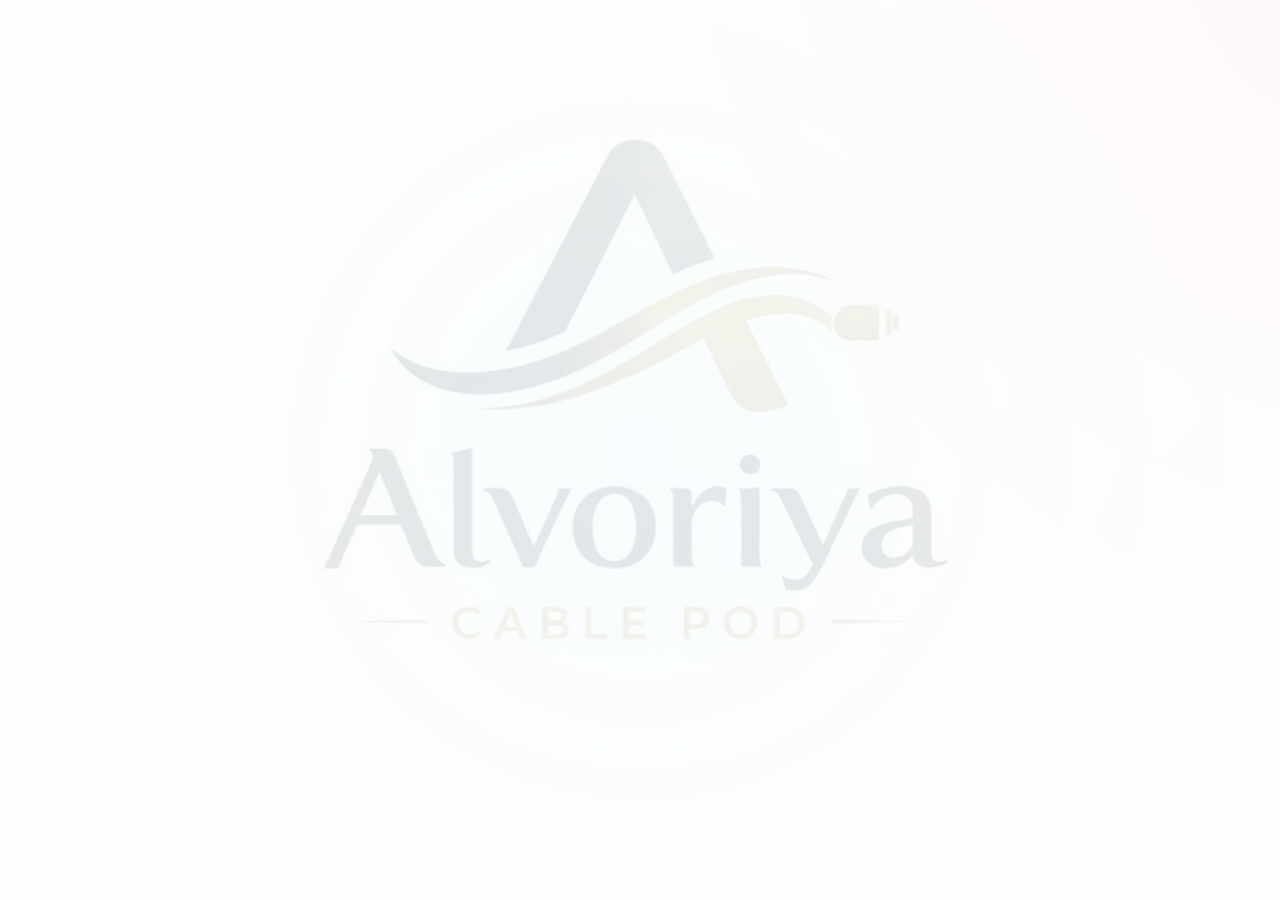
<file: success.html>
<!DOCTYPE html>
<html lang="en">
<head>
    <meta charset="UTF-8">
    <meta name="viewport" content="width=device-width, initial-scale=1.0">
    <title>Registration Successful | ALVORIYA</title>
    <link rel="stylesheet" href="styles.css">
    <meta http-equiv="refresh" content="5;url=https://alvoriyagroup-2026.netlify.app">
</head>
<body style="display: flex; align-items: center; justify-content: center; min-height: 100vh; text-align: center; padding: 20px;">
    <div class="glass-panel fade-in-up" style="max-width: 500px; width: 100%;">
        <h1 class="hero-title" style="font-size: 2.5rem; margin-bottom: 1.5rem;">Registration <span class="gradient-text">Successful!</span></h1>
        <p class="hero-subtitle" style="margin-bottom: 2rem;">Thank you for joining ALVORIYA. Your application has been received and we will contact you soon.</p>
        <p style="color: var(--text-muted); margin-bottom: 1rem;">Redirecting you back to Home in 5 seconds...</p>
        <a href="https://alvoriyagroup-2026.netlify.app" class="btn btn-primary" style="display: inline-block;">Return to Home Now</a>
    </div>
</body>
</html>
</file>
<file: styles.css>
/* Base and Fonts */
@import url('https://fonts.googleapis.com/css2?family=Outfit:wght@300;400;600;800&display=swap');

:root {
  --primary-color: #b8860b; /* Primary Gold */
  --primary-hover: #8b6508; /* Deep Gold */
  --secondary-color: #d4af37; /* Metallic Gold */
  --accent-color: #daa520; /* Goldenrod */
  --bg-color: #ffffff;
  --surface: rgba(255, 255, 255, 0.85);
  --surface-border: rgba(184, 134, 11, 0.15);
  --text-main: #0f172a; /* Dark text for light mode */
  --text-muted: #475569; /* Muted dark text */
  --font-family: 'Outfit', sans-serif;
  --transition: all 0.3s ease;
  --nav-height: 80px;
  --glass-bg: rgba(255, 255, 255, 0.7);
  --glass-border: rgba(184, 134, 11, 0.1); /* Gold border */
  --glass-shadow: 0 8px 32px 0 rgba(184, 134, 11, 0.1);
}

* {
  margin: 0;
  padding: 0;
  box-sizing: border-box;
}

html {
  scroll-behavior: smooth;
}

body {
  font-family: 'Outfit', sans-serif;
  background: linear-gradient(rgba(255, 255, 255, 0.9), rgba(255, 255, 255, 0.9)), 
              url('ALVORIYA.jpeg') no-repeat center center fixed;
  background-size: cover;
  color: var(--text-color);
  line-height: 1.6;
  overflow-x: hidden;
}

body::before {
  content: '';
  position: fixed;
  top: -50%;
  left: -50%;
  width: 200%;
  height: 200%;
  background: radial-gradient(circle at 50% 50%, rgba(56, 189, 248, 0.03) 0%, transparent 40%),
              radial-gradient(circle at 80% 20%, rgba(220, 38, 38, 0.03) 0%, transparent 30%);
  z-index: -1;
  pointer-events: none;
}

/* Typography */
h1, h2, h3, h4 {
  font-weight: 800;
  line-height: 1.2;
}

.gradient-text {
  background: linear-gradient(135deg, var(--primary-color), var(--secondary-color));
  -webkit-background-clip: text;
  -webkit-text-fill-color: transparent;
  background-clip: text;
}

.gradient-text-alt {
  background: linear-gradient(135deg, var(--secondary-color), var(--primary-color));
  -webkit-background-clip: text;
  -webkit-text-fill-color: transparent;
  background-clip: text;
}

p {
  color: var(--text-muted);
}

a {
  text-decoration: none;
  color: inherit;
  transition: color 0.3s ease;
}

img {
  max-width: 100%;
  height: auto;
  display: block;
}

/* Navigation */
nav {
  position: fixed;
  top: 0;
  left: 0;
  width: 100%;
  height: var(--nav-height);
  background: rgba(255, 255, 255, 0.8);
  backdrop-filter: blur(12px);
  -webkit-backdrop-filter: blur(12px);
  border-bottom: 1px solid var(--glass-border);
  display: flex;
  justify-content: space-between;
  align-items: center;
  padding: 0 5%;
  z-index: 1000;
  transition: all 0.3s ease;
}

.logo {
  font-size: 1.5rem;
  font-weight: 800;
  letter-spacing: 1px;
}

.nav-links {
  display: flex;
  gap: 2rem;
  list-style: none;
}

.nav-links a {
  font-weight: 600;
  font-size: 1rem;
  position: relative;
}

.nav-links a::after {
  content: '';
  position: absolute;
  bottom: -4px;
  left: 0;
  width: 0;
  height: 2px;
  background: var(--primary-color);
  transition: width 0.3s ease;
}

.nav-links a:hover::after, .nav-links a.active::after {
  width: 100%;
}

.mobile-menu-btn {
  display: none;
  background: none;
  border: none;
  color: var(--text-color);
  font-size: 1.5rem;
  cursor: pointer;
}

/* Sections */
section {
  padding: 100px 5%;
  min-height: 100vh;
  display: flex;
  flex-direction: column;
  justify-content: center;
}

section:not(#hero) {
  min-height: auto;
}

.section-title {
  text-align: center;
  font-size: 2.5rem;
  margin-bottom: 3rem;
}

/* Hero */
#hero {
  text-align: center;
  align-items: center;
  position: relative;
}

.hero-content {
  max-width: 800px;
  z-index: 1;
}

.hero-title {
  font-size: 4rem;
  margin-bottom: 1.5rem;
}

.hero-subtitle {
  font-size: 1.25rem;
  margin-bottom: 2.5rem;
  font-weight: 300;
}

.btn {
  display: inline-block;
  padding: 1rem 2.5rem;
  border-radius: 50px;
  font-weight: 600;
  font-size: 1.1rem;
  cursor: pointer;
  transition: all 0.3s ease;
  border: none;
}

.btn-primary {
  background: linear-gradient(135deg, var(--primary-color), var(--secondary-color));
  color: white;
  box-shadow: 0 10px 20px -10px var(--secondary-color);
}

.btn-primary:hover {
  transform: translateY(-3px);
  box-shadow: 0 15px 25px -10px var(--secondary-color);
}

.btn-outline {
  background: transparent;
  border: 1px solid var(--primary-color);
  color: var(--primary-color);
  margin-left: 1rem;
}

.btn-outline:hover {
  background: rgba(56, 189, 248, 0.1);
  transform: translateY(-3px);
}

/* Glass Cards */
.glass-panel {
  background: #ffffff; /* Solid white for the form as per screenshot */
  border: 1px solid #e2e8f0;
  box-shadow: 0 10px 25px -5px rgba(0, 0, 0, 0.05);
  border-radius: 24px;
  padding: 3rem;
  transition: transform 0.3s ease, box-shadow 0.3s ease;
}

.glass-panel:hover {
  transform: translateY(-2px);
  box-shadow: 0 20px 40px -10px rgba(0, 0, 0, 0.08);
}

/* Grid Layouts */
.grid-2 {
  display: grid;
  grid-template-columns: 1fr 1fr;
  gap: 1.5rem;
}

.grid-3 {
  display: grid;
  grid-template-columns: repeat(3, 1fr);
  gap: 1.5rem;
}

/* Form Styles */
.form-group {
  margin-bottom: 1.5rem;
  text-align: left;
}

.form-group label {
  display: block;
  font-weight: 700;
  margin-bottom: 0.75rem;
  color: #1a202c;
  font-size: 0.95rem;
}

.form-group input, 
.form-group select, 
.form-group textarea {
  width: 100%;
  padding: 1rem 1.25rem;
  border: 1px solid #e2e8f0;
  border-radius: 12px;
  background: #f8fafc;
  font-family: inherit;
  font-size: 1rem;
  transition: all 0.3s ease;
  color: #1a202c;
}

.form-group input:focus, 
.form-group select:focus, 
.form-group textarea:focus {
  outline: none;
  border-color: var(--primary-color);
  background: #ffffff;
  box-shadow: 0 0 0 4px rgba(184, 134, 11, 0.1);
}

.form-group textarea {
  height: 150px;
  resize: vertical;
}

.form-submit-container {
  display: flex;
  justify-content: center;
  margin-top: 2rem;
}

.btn-submit {
  background: #c5a021; /* Golden yellow from screenshot */
  color: white;
  padding: 1.25rem 4rem;
  border-radius: 50px;
  font-weight: 700;
  font-size: 1.1rem;
  border: none;
  cursor: pointer;
  transition: all 0.3s ease;
  box-shadow: 0 10px 20px -5px rgba(197, 160, 33, 0.4);
}

.btn-submit:hover {
  background: #b08e1d;
  transform: translateY(-2px);
  box-shadow: 0 15px 25px -5px rgba(197, 160, 33, 0.5);
}

/* Vision & Mission */
.vision-icon {
  font-size: 3rem;
  margin-bottom: 1rem;
  color: var(--accent-color);
}

/* Activities */
.activity-card {
  padding: 0;
  overflow: hidden;
}

.activity-img {
  width: 100%;
  height: 200px;
  object-fit: cover;
  transition: transform 0.5s ease;
}

.activity-card:hover .activity-img {
  transform: scale(1.05);
}

.activity-info {
  padding: 1.5rem;
}

.activity-info h3 {
  margin-bottom: 0.5rem;
  font-size: 1.25rem;
}

/* Events Timeline */
.events-list {
  display: flex;
  flex-direction: column;
  gap: 1.5rem;
  max-width: 800px;
  margin: 0 auto;
}

.event-item {
  display: flex;
  align-items: center;
  gap: 2rem;
  padding: 1.5rem;
}

.event-date {
  font-size: 1.5rem;
  font-weight: 800;
  color: var(--accent-color);
  min-width: 100px;
  text-align: center;
}

.event-details h3 {
  margin-bottom: 0.5rem;
}

/* Organization Cards */
.member-card {
  text-align: center;
  padding: 2rem;
}

.member-img-wrapper {
  width: 150px;
  height: 150px;
  margin: 0 auto 1.5rem auto;
  border-radius: 50%;
  padding: 5px;
  background: linear-gradient(135deg, var(--primary-color), var(--accent-color));
}

.member-img {
  width: 100%;
  height: 100%;
  border-radius: 50%;
  object-fit: cover;
  border: 4px solid var(--bg-color);
}

.member-role {
  color: var(--secondary-color);
  font-weight: 600;
  font-size: 0.9rem;
  text-transform: uppercase;
  margin-top: 0.5rem;
  letter-spacing: 1px;
}

/* Footer */
footer {
  background: rgba(243, 244, 246, 0.8);
  padding: 4rem 5% 2rem;
  border-top: 1px solid rgba(0, 0, 0, 0.05);
  margin-top: 4rem;
}

.footer-content {
  display: grid;
  grid-template-columns: repeat(auto-fit, minmax(250px, 1fr));
  gap: 2rem;
  margin-bottom: 3rem;
}

.footer-section h4 {
  font-size: 1.2rem;
  margin-bottom: 1.5rem;
  position: relative;
  display: inline-block;
}

.footer-section h4::after {
  content: '';
  position: absolute;
  bottom: -5px;
  left: 0;
  width: 50%;
  height: 2px;
  background: var(--primary-color);
}

.footer-section ul {
  list-style: none;
}

.footer-section ul li {
  margin-bottom: 0.8rem;
}

.social-links {
  display: flex;
  gap: 1rem;
  margin-top: 1rem;
}

.social-links a {
  display: flex;
  align-items: center;
  justify-content: center;
  width: 40px;
  height: 40px;
  border-radius: 50%;
  background: var(--glass-bg);
  border: 1px solid var(--glass-border);
  transition: all 0.3s ease;
}

.social-links a:hover {
  background: var(--primary-color);
  border-color: var(--primary-color);
  color: white;
  transform: translateY(-3px);
}

.footer-bottom {
  text-align: center;
  padding-top: 2rem;
  border-top: 1px solid rgba(0, 0, 0, 0.05);
}

/* Animations */
.fade-in-up {
  opacity: 0;
  transform: translateY(30px);
  transition: opacity 0.8s ease-out, transform 0.8s ease-out;
}

.fade-in-up.visible {
  opacity: 1;
  transform: translateY(0);
}

.delay-1 { transition-delay: 0.1s; }
.delay-2 { transition-delay: 0.2s; }
.delay-3 { transition-delay: 0.3s; }

/* Responsive */
@media (max-width: 992px) {
  .hero-title { font-size: 3rem; }
  .grid-3 { grid-template-columns: repeat(2, 1fr); }
}

@media (max-width: 768px) {
  .nav-links {
    position: fixed;
    top: var(--nav-height);
    left: -100%;
    width: 100%;
    height: calc(100vh - var(--nav-height));
    background: rgba(255, 255, 255, 0.95);
    backdrop-filter: blur(15px);
    flex-direction: column;
    align-items: center;
    justify-content: center;
    transition: left 0.4s ease;
  }
  
  .nav-links.active {
    left: 0;
  }
  
  .mobile-menu-btn {
    display: block;
  }
  
  .grid-2, .grid-3 {
    grid-template-columns: 1fr;
  }
  
  .hero-title { font-size: 2.5rem; }
  .event-item { flex-direction: column; text-align: center; gap: 1rem; }
  .btn-outline { margin-left: 0; margin-top: 1rem; display: block; }
}
</file>
